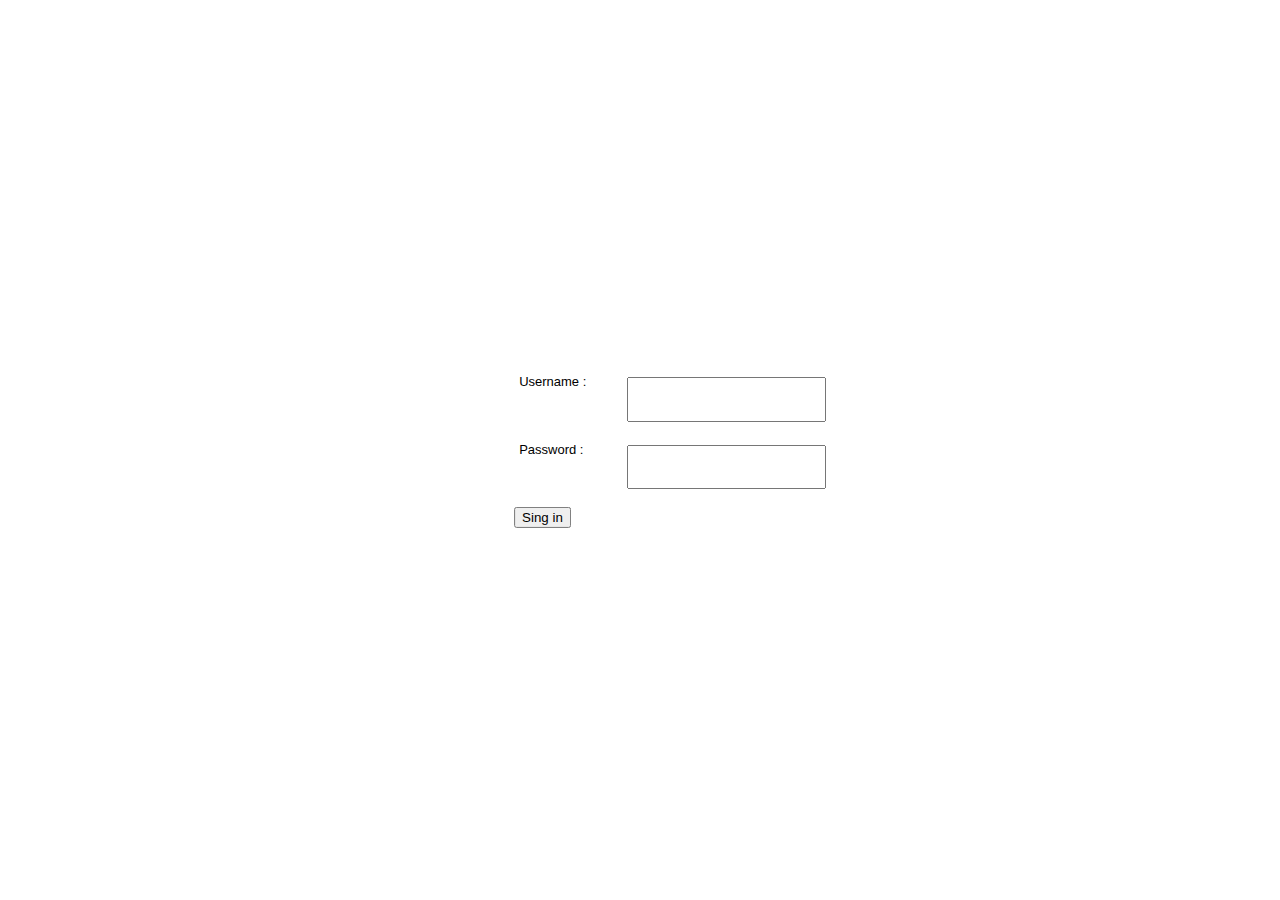
<file: src/templates/sign_in.html>
<!DOCTYPE html>
<html lang="en">
<head>
    <meta charset="UTF-8">
    <title>Login page</title>
    <style>
        .container {
            position: absolute;
            top: 50%;
            left: 50%;
            transform: translateX(-50%) translateY(-50%);
        }
        label {
            position: center;
            font-size: 13px;
            font-family: "Helvetica", sans-serif;
            padding: 5% 5% 5% 2%;
        }
        input[type=text],[type=password] {
            position: center;
            margin-top: -30%;
            margin-left: 45%;
            padding: 5% 5% 5% 2%;
        }
        .Button-submit {
            position: relative;
            size: A3;
        }
    </style>
</head>
<body>
    <div class="Sigin-form">
        <form method="POST" action="sign_in">
            <div class="container">
                <div class="Input-user">
                    <label>
                        Username :
                        <input id="User" name="username" type="text" placeholder="" required="" value="">
                    </label>
                </div>

                <br>

                <div class="Input-password">
                    <label>
                        Password :
                        <input id="Password" name="password" type="password" placeholder="" required="" value="">
                    </label>
                </div>

                <br>

                <div class="Button-submit">
                    <button id="Submit" name="submit" type="submit"> Sing in </button>
                </div>
            </div>
        </form>
    </div>
</body>
</html>
</file>
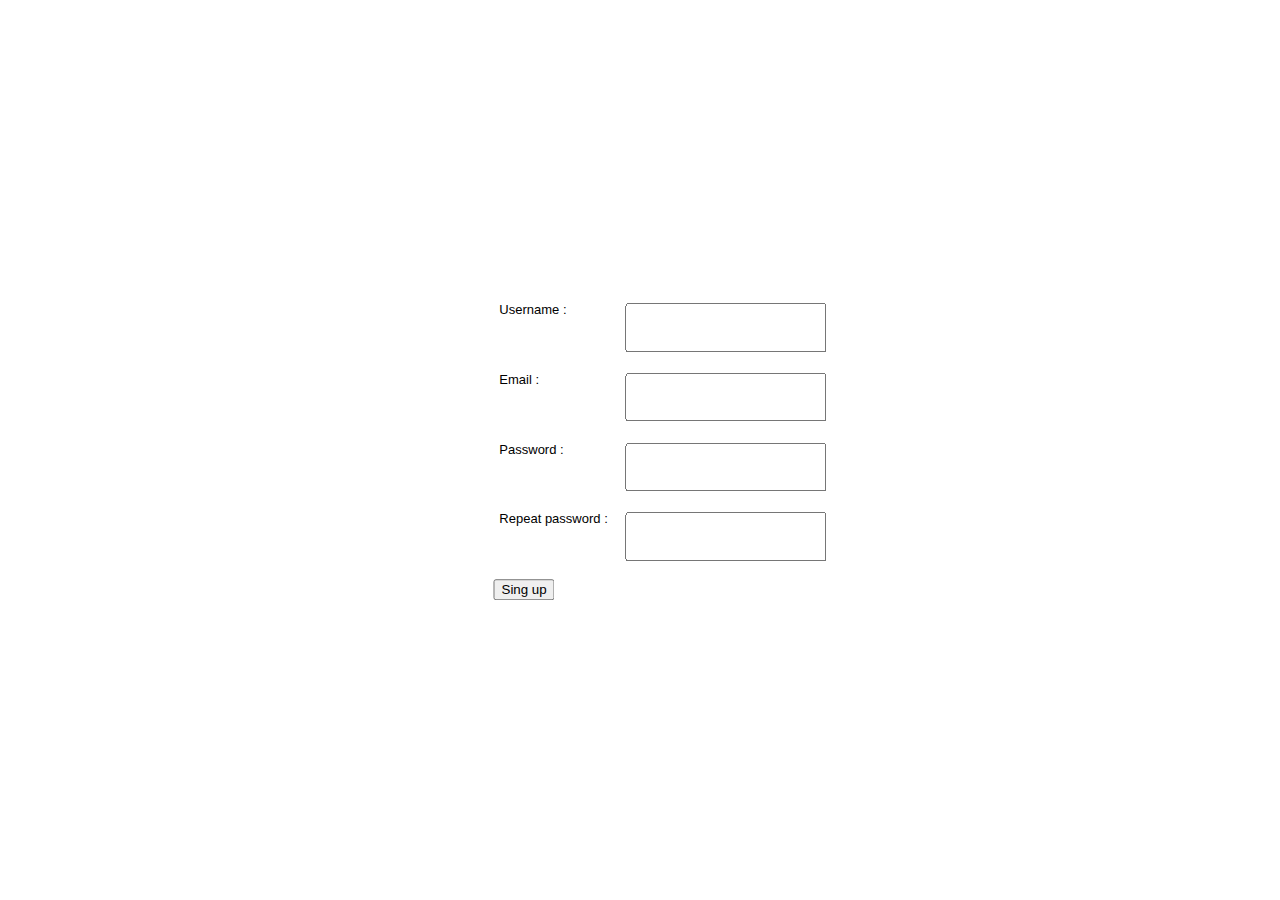
<file: src/templates/sign_up.html>
<!DOCTYPE html>
<html lang="en">
<head>
    <meta charset="UTF-8">
    <title>Sign up page</title>
    <style>
        .container {
            position: absolute;
            top: 50%;
            left: 50%;
            transform: translateX(-50%) translateY(-50%);
        }
        label {
            position: center;
            font-size: 13px;
            font-family: "Helvetica", sans-serif;
            padding: 5% 5% 5% 2%;
        }
        input[type=text],[type=password] {
            position: center;
            margin-top: -30%;
            margin-left: 45%;
            padding: 5% 5% 5% 2%;
        }
        .Button-submit {
            position: relative;
            size: A3;
        }
    </style>
</head>
<body>
    <div class="Signup-form">
        <form method="POST" action="sign_up">
            <div class="container">
                <div class="Input-user">
                    <label>
                        Username :
                        <input id="User" name="username" type="text" placeholder="" required="" value="">
                    </label>
                </div>

                <br>

                <div class="Input-email">
                    <label>
                        Email :
                        <input id="Email" name="email" type="text" placeholder="" required="" value="">
                    </label>
                </div>

                <br>

                <div class="Input-password">
                    <label>
                        Password :
                        <input id="Password" name="password" type="password" placeholder="" required="" value="">
                    </label>
                </div>

                <br>

                <div class="Input-r_password">
                    <label>
                        Repeat password :
                        <input id="R_password" name="r_password" type="password" placeholder="" required="" value="">
                    </label>
                </div>

                <br>

                <div class="Button-submit">
                    <button id="Submit" name="submit" type="submit"> Sing up </button>
                </div>
            </div>
        </form>
    </div>
</body>
</html>
</file>
